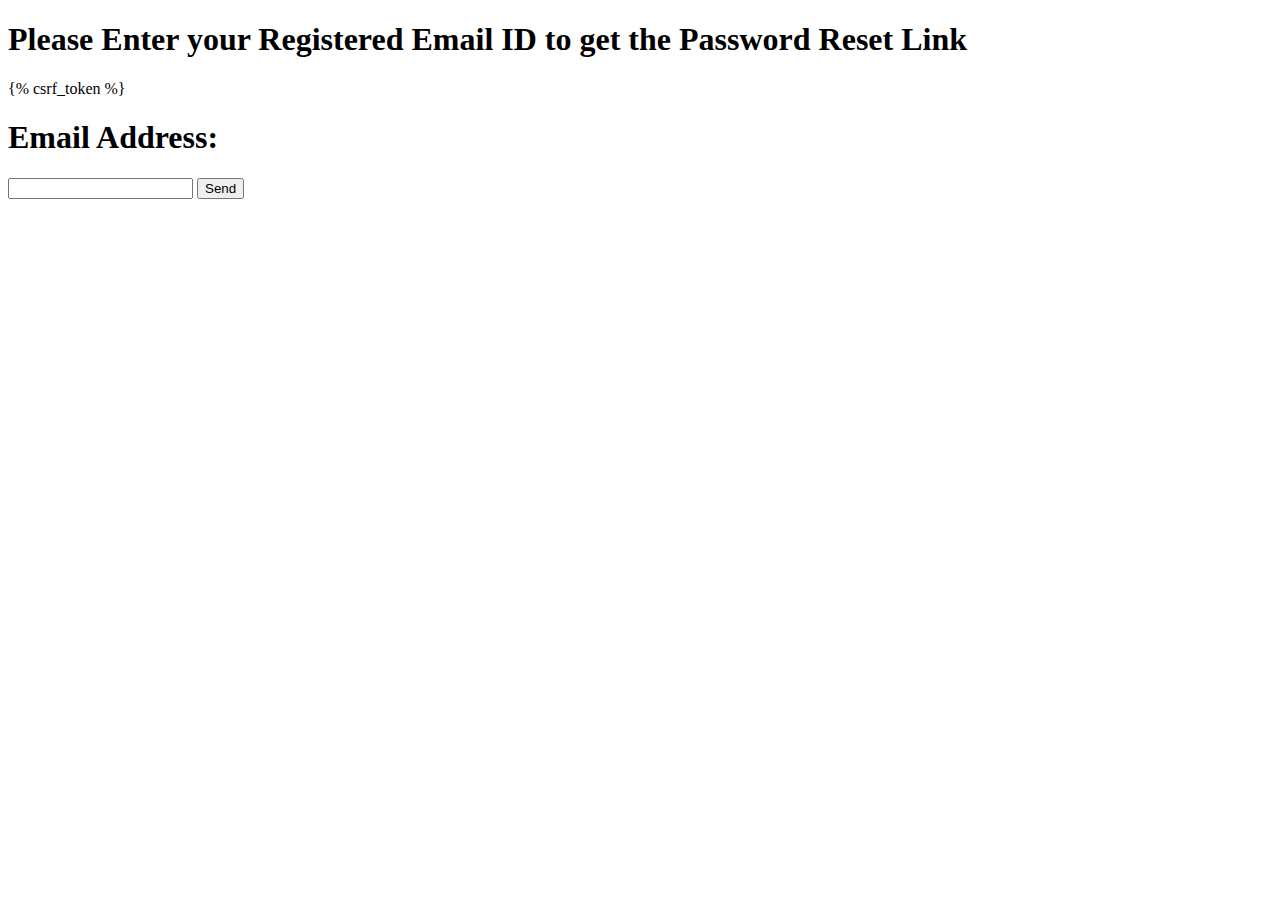
<file: User/templates/forgotPassword.html>
<!DOCTYPE html>
<html>
<head>
  <title>Forgot password</title>
</head>
<body>
<h1>Please Enter your Registered Email ID to get the Password Reset Link</h1>
<form action="" method="POST">{% csrf_token %}
  <h1>Email Address: </h1>
  <input type="text" name="email">
  <input type="submit" value="Send">
</form>
</body>
</html>
</file>
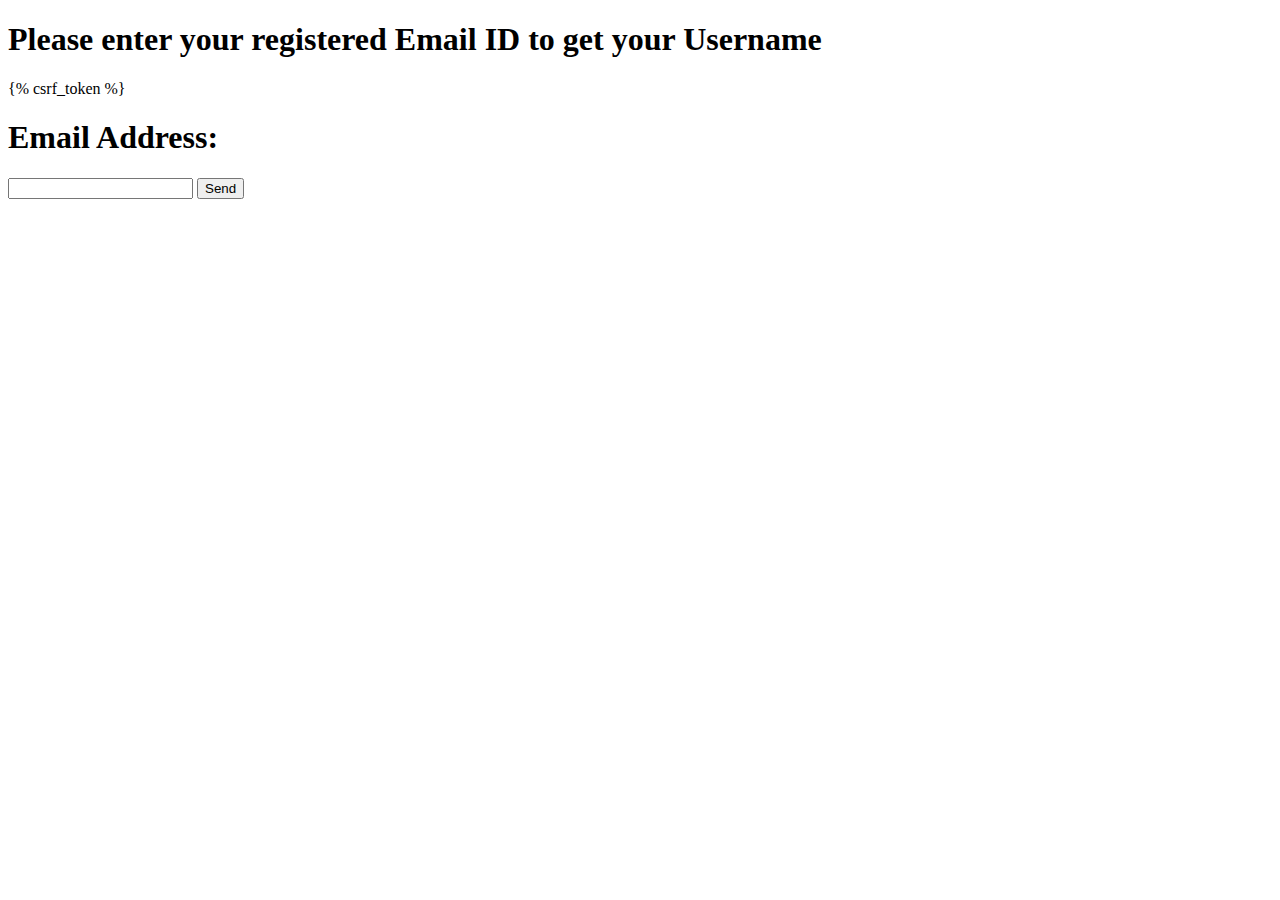
<file: User/templates/forgotUsername.html>
<!DOCTYPE html>
<html>
<head>
  <title>Forgot Username</title>
</head>
<body>
<h1>Please enter your registered Email ID to get your Username</h1>
<form action="" method="POST">{% csrf_token %}
  <h1>Email Address: </h1>
  <input type="text" name="email">
  <input type="submit" value="Send">
</form>
</body>
</html>
</file>
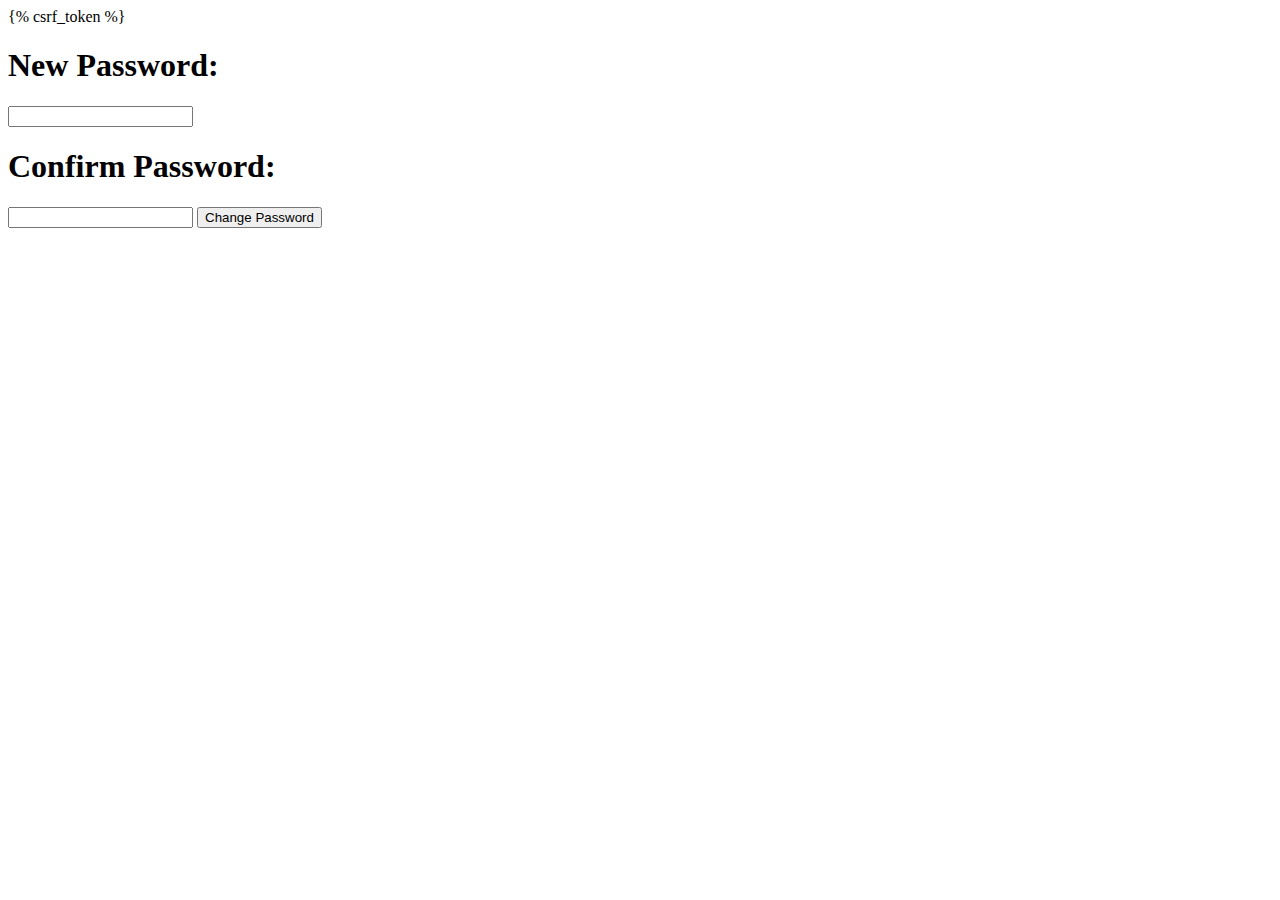
<file: User/templates/newPassword.html>
<!DOCTYPE html>
<html>
<head>
  <title>Change Password</title>
</head>
<body>
<form action="" method="POST">{% csrf_token %}
  <h1>New Password: </h1>
  <input type="password" name="password">
  <h1>Confirm Password: </h1>
  <input type="password" name="confirm_password">
  <input type="submit" value="Change Password">
</form>
</body>
</html>
</file>
